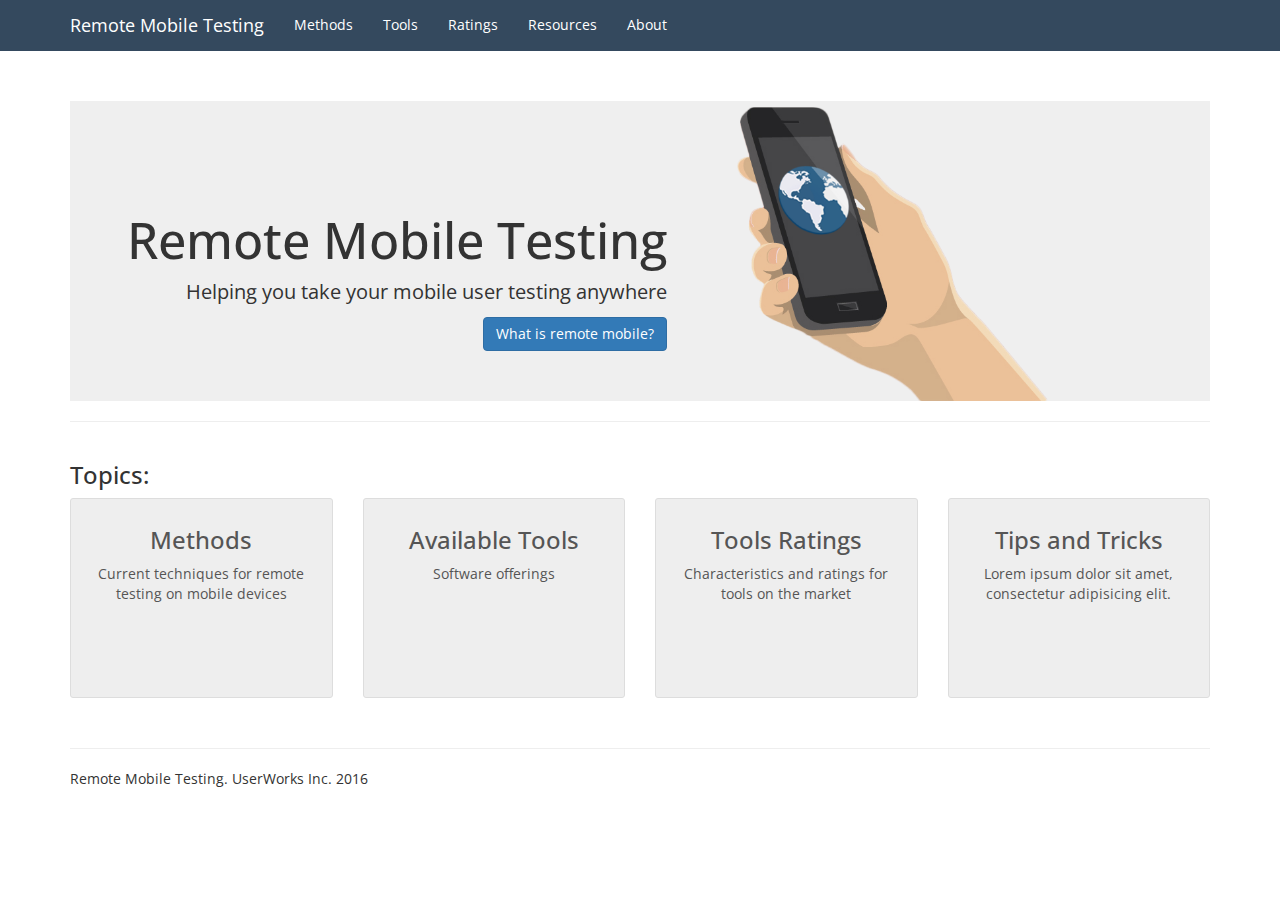
<file: index.html>
<!DOCTYPE html>
<html lang="en">
  <head>
    <meta charset="utf-8">
	<meta http-equiv="X-UA-Compatible" content="IE=edge">
	<meta name="viewport" content="width=device-width, initial-scale=1">
    <title>Remote Mobile User Testing</title>

	<link href="css/bootstrap.css" rel="stylesheet">
	<link href="css/styles.css" rel="stylesheet" type="text/css">
	<link href="css/nav.css" rel="stylesheet" type="text/css">
   
  
   <link href="https://maxcdn.bootstrapcdn.com/font-awesome/4.2.0/css/font-awesome.min.css" rel="stylesheet">

   
  </head>
  <body>
  
    <!-- Navigation -->
    <nav class="navbar navbar-static-top" role="navigation" id="main-nav">
        <div class="container">
          
            <div class="navbar-header">
                <button type="button" class="navbar-toggle" data-toggle="collapse" data-target="#main-nav-1">
                    <span class="sr-only">Toggle navigation</span>
                    <span class="icon-bar"></span><span class="icon-bar"></span><span class="icon-bar"></span>
                </button>
                <a class="navbar-brand" href="index.html">Remote Mobile Testing</a>
            </div>
          
            <!-- Begin navbar-collapse -->
            <div class="collapse navbar-collapse" id="main-nav-1">
                <ul class="nav navbar-nav">
                    <li><a href="methods.html">Methods</a></li>
                    <li><a href="tools.html">Tools</a></li>
                    <li><a href="ratings.html">Ratings</a></li>
                    <li><a href="resources.html">Resources</a></li>
                    <li><a href="about.html">About</a></li>
                </ul>
            </div><!-- End navbar-collapse -->
          
        </div><!-- End nav container -->
    </nav>

    <!-- Begin Page Content -->
    <div class="container container-body">

        <header class="jumbo">
        <div class="container-fluid jumbo-box">
          <div class="col-xs-7 jumbo-text">
           <div class="text-helper">
            <h1>Remote Mobile Testing</h1>
            <p>Helping you take your mobile user testing anywhere</p>
            <p><a class="btn btn-primary btn-large">What is remote mobile?</a></p>
           </div>
          </div>
          <div class="container-fluid jumbo-img">
          <img src="img/handphone.png" alt="hand holding smartphone with earth displayed on screen">
          </div>
          </div>
          
        </header>

        <hr>

        <!-- Sub-Content Title -->
        <div class="row">
            <div class="col-lg-12">
                <h3>Topics:</h3>
            </div>
        </div>


        <!-- Sub-Content Content -->
        <div class="row text-center">
          
          <div class="col-md-6 col-sm-12 col-row-faker">
            
            <div class="col-xs-6">
                <a href="methods.html" class="a-offering">
                <div class="col-offering">
                    <div class="caption">
                        <h3>Methods</h3>
                        <p>Current techniques for remote testing on mobile devices</p>
                    </div>
                </div>
                </a>
            </div>

            <div class="col-xs-6">
               <a href="tools.html" class="a-offering">
               <div class="col-offering">
                    <div class="caption">
                        <h3>Available Tools</h3>
                        <p>Software offerings </p>
                    </div>
                </div>
                </a> 
            </div>
            
        </div>
          
        <div class="col-md-6 col-sm-12 col-row-faker">
            
            <div class="col-xs-6">
               <a href="ratings.html" class="a-offering">
               <div class="col-offering">
                    <div class="caption">
                        <h3>Tools Ratings</h3>
                        <p>Characteristics and ratings for tools on the market</p>
                    </div>
                </div>
                </a>
            </div>

            <div class="col-xs-6">
               <a href="#" class="a-offering">
               <div class="col-offering">
                    <div class="caption">
                        <h3>Tips and Tricks</h3>
                        <p>Lorem ipsum dolor sit amet, consectetur adipisicing elit.</p>
                    </div>
                </div>
                </a>
            </div>
            
         </div>
          
        </div>
        <!-- /.row -->

        <hr>

        <!-- Footer -->
        <footer>
            <div class="row">
                <div class="col-lg-12">
                    <p>Remote Mobile Testing.  UserWorks Inc.  2016</p>
                </div>
            </div>
        </footer>

    </div>
    <!-- /.container -->

<!-- jQuery library -->
<script src="https://ajax.googleapis.com/ajax/libs/jquery/1.12.2/jquery.min.js"></script>

<!-- Latest compiled JavaScript -->
<script src="http://maxcdn.bootstrapcdn.com/bootstrap/3.3.6/js/bootstrap.min.js"></script> 
  </body>
</html>
</file>
<file: css/styles.css>
@charset "utf-8";
/* CSS Document */

@import url(https://fonts.googleapis.com/css?family=Open+Sans:400,300,400italic,600);


* {box-sizing:border-box; font-family:"Open Sans", sans-serif;}

body {background-color:#FFF;}

body {
  margin:0 0 0 0;
  padding:0;
  overflow-x:hidden;
}

a{color:#555;text-decoration:none;}
a:hover, a:focus{color:#555;text-decoration:none;}

.jumbo{height:300px; background-color:#EFEFEF; padding-left:10px !important; padding-right:10px !important; overflow:hidden;}

.jumbo-box{margin-bottom:-48px}
.jumbo-text{position:relative; height:300px; padding:0; z-index:10;}
.text-helper{position:absolute; bottom:40px; width:90%; text-align:right;}
.text-helper h1{ font-size:50px}
.text-helper p{ font-size:20px}
.jumbo-img{position:relative; height:300px; padding:0; z-index:0;}
.jumbo-img img{position:absolute; height:100%; bottom:0; margin-left:0%;}


@media (min-width:768px) and (max-width:1199px){
   .text-helper{position:absolute; bottom:30px; width:90%; text-align:right;}
   .text-helper h1{ font-size:46px}
   .text-helper p{ font-size:18px}
   }
@media (max-width:767px){
   .text-helper{position:absolute; bottom:3vw; left:1vw; width:100%; text-align:left;}
   .text-helper h1{ font-size:40px}
   .text-helper p{ font-size:16px}
   }



.container-body{margin-top:50px}


.col-row-faker{
  padding:0 0 !important;
  margin:0 0 !important;
}

.col-offering{
  min-height:200px !important;
  padding:8px 20px;
  margin:0px 0 30px 0 !important;
  border:1px solid #ddd;
  border-radius:3px;
    background-color:#eee
}

.col-offering:hover,.col-offering:focus{
  background-color:#fff
}

.col-offering img{
  max-width:100%;
}













table {
  border-collapse: collapse;
  width: 100%;
}
th {
  background-color: #eee;
  font-weight: bold;
}
th,
td {
  border: 0.125em solid #333;
  line-height: 1.5;
  padding: 0.75em;
  text-align: left;
}
/* Stack rows vertically on small screens */
@media (max-width: 30em) {
  /* Hide column labels */
	thead tr {
		position: absolute;
		top: -9999em;
		left: -9999em;
	}
	tr {
    border: 0.125em solid #333;
    border-bottom: 0;
  }
	/* Leave a space between table rows */
  tr + tr {
    margin-top: 1.5em;
  }
  /* Get table cells to act like rows */
  tr,
  td {
		display: block;
	}
	td {
		border: none;
		border-bottom: 0.125em solid #333;
	/* Leave a space for data labels */
		padding-left: 50%;
	}
	/* Add data labels */
  td:before {
    content: attr(data-label);
    display: inline-block;
    font-weight: bold;
    line-height: 1.5;
    margin-left: -100%;
    width: 100%;
  }
}
/* Stack labels vertically on smaller screens */
@media (max-width: 20em) {
  td {
    padding-left: 0.75em;
  }
  td:before {
    display: block;
    margin-bottom: 0.75em;
    margin-left: 0;
  }
}
</file>
<file: css/nav.css>
@charset "utf-8";
/* CSS Document */


/* + + + + Nav Color Theme + + + + */

/*nav {  background-color:#34495E;}
nav #logo { background: #66AA5E;}
nav a {  color: #EEE;}
nav a.active .fa { border-left: 3px solid #f60;}
nav a:hover {  background: #444;}*/
/* - - - - End Color Theme - - - - */



#main-nav{
  background-color:#34495E; 
  color:#fff}

.navbar-brand, 
.navbar-nav li a{color:#fff}

.navbar-brand:hover, 
.navbar-nav li a:hover{
  background-color:#46637f; color:#fff!important}
  
.icon-bar {background-color:#fff;}
</file>
